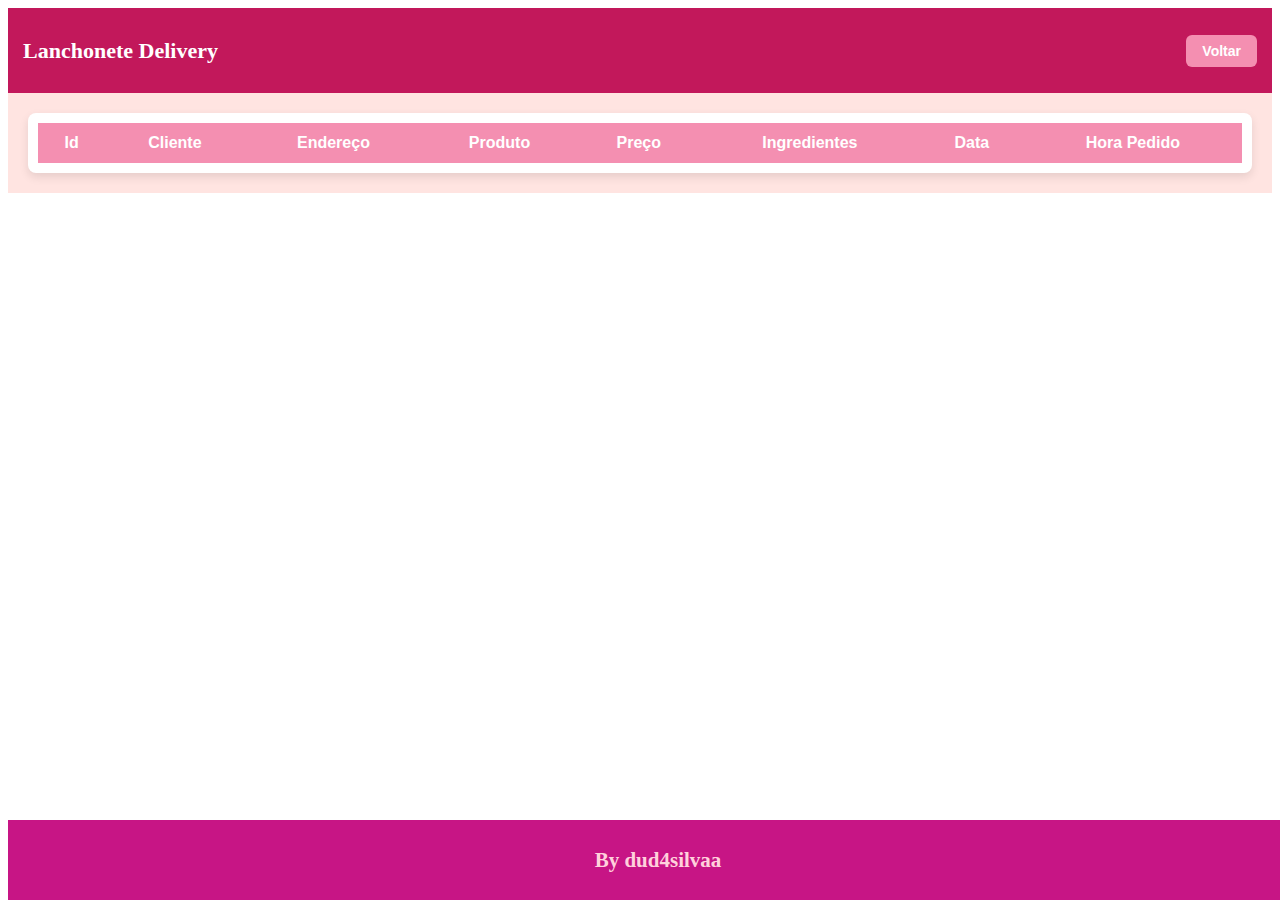
<file: pages/pedidos.html>
<!DOCTYPE html>
<html lang="pt-BR">
<head>
    <meta charset="UTF-8">
    <meta name="viewport" content="width=device-width, initial-scale=1.0">
    <title>Pedidos Finalizados</title>
    <link rel="stylesheet" href="../styles/style.css">
    <link rel="stylesheet" href="../styles/pedidos.css">
    <link rel="shortcut icon" href="../assets/check.png" type="image/x-icon">
</head>
<body>
    <header>
        <h1>Lanchonete Delivery</h1>
        <button onclick="window.location.href='home.html'">Voltar</button>
    </header>

    <main>
        <div class="table-container">
            <table id="tabelaPedidos">
                <thead>
                    <tr>
                        <th>Id</th>
                        <th>Cliente</th>
                        <th>Endereço</th>
                        <th>Produto</th>
                        <th>Preço</th>
                        <th>Ingredientes</th>
                        <th>Data</th>
                        <th>Hora Pedido</th>
                    </tr>
                </thead>
                <tbody>
                   
                </tbody>
            </table>
        </div>
    </main>
    
    <footer>
        <h2>By dud4silvaa</h2>
    </footer>

    <script src="../scripts/pedidos.js"></script>
</body>
</html>
</file>
<file: styles/style.css>
main {
    display: flex;
    flex-direction: column;
    padding: 20px;
    background-color: #FFE4E1; 
}

.cadastro {
    background: #FFF0F5; 
    padding: 15px;
    margin-bottom: 20px;
    border-radius: 8px;
}

.cadastro input, .cadastro select, .cadastro button {
    width: 100%;
    margin-top: 10px;
    padding: 10px;
    font-family: Verdana, Geneva, Tahoma, sans-serif;
}

.pedidos {
    display: flex;
    gap: 20px;
    flex-wrap: wrap;
}

.em-execucao, .a-caminho {
    flex: 1;
    background: #FFD1DC; 
    padding: 15px;
    border-radius: 8px;
}

.card {
    background: #F8BBD0; 
    padding: 10px;
    margin-top: 10px;
    border-radius: 8px;
    font-size: 14px;
}

.card button {
    background: #EC407A; 
    border: none;
    padding: 5px;
    margin-top: 5px;
    width: 100%;
    color: white;
    font-weight: bold;
    border-radius: 4px;
    cursor: pointer;
}

.card button:hover {
    background: #D81B60;
}

@media (max-width: 768px) {
    .pedidos {
        flex-direction: column;
    }
}


footer {
    background-color: #C71585;
    color: #FFD1DC; 
    text-align: center;
    padding: 10px;
    font-weight: bold;
    width: 100%;
    font-size: 14px;
    position: fixed;
    bottom: 0;
}
</file>
<file: styles/pedidos.css>
main {
    padding: 20px;
    background: #FFE4E1; 
}

.table-container {
    overflow-x: auto; 
    background: white;
    box-shadow: 0px 4px 10px rgba(0, 0, 0, 0.1);
    border-radius: 8px;
    padding: 10px; 
    max-height: 400px; 
    overflow-y: auto; 
}

table {
    width: 100%;
    min-width: 600px;  
    border-collapse: collapse;
}

th, td {
    padding: 10px;
    border: 1px solid #F48FB1;
    font-family: Verdana, Geneva, Tahoma, sans-serif;
    text-align: center;
}

thead {
    background: #F48FB1;
    color: white;
}

th {
    position: sticky;
    top: 0; 
    z-index: 1; 
}


@media (max-width: 768px) {
    table, thead, tbody, th, td, tr {
        display: table; 
    }
}


header {
    background-color: #C2185B;
    color: white;
    padding: 15px;
    display: flex;
    justify-content: space-between;
    align-items: center;
}

header h1 {
    font-size: 22px;
}

header button {
    background-color: #F48FB1;
    color: white;
    border: none;
    padding: 8px 16px;
    font-size: 14px;
    cursor: pointer;
    border-radius: 6px;
    font-weight: bold;
    transition: background-color 0.3s ease;
}

header button:hover {
    background-color: #EC407A;
}


footer {
    background-color: #C71585;
    color: #FFD1DC;
    text-align: center;
    padding: 10px;
    font-weight: bold;
    width: 100%;
    font-size: 14px;
    margin-top: 20px;
}
</file>
